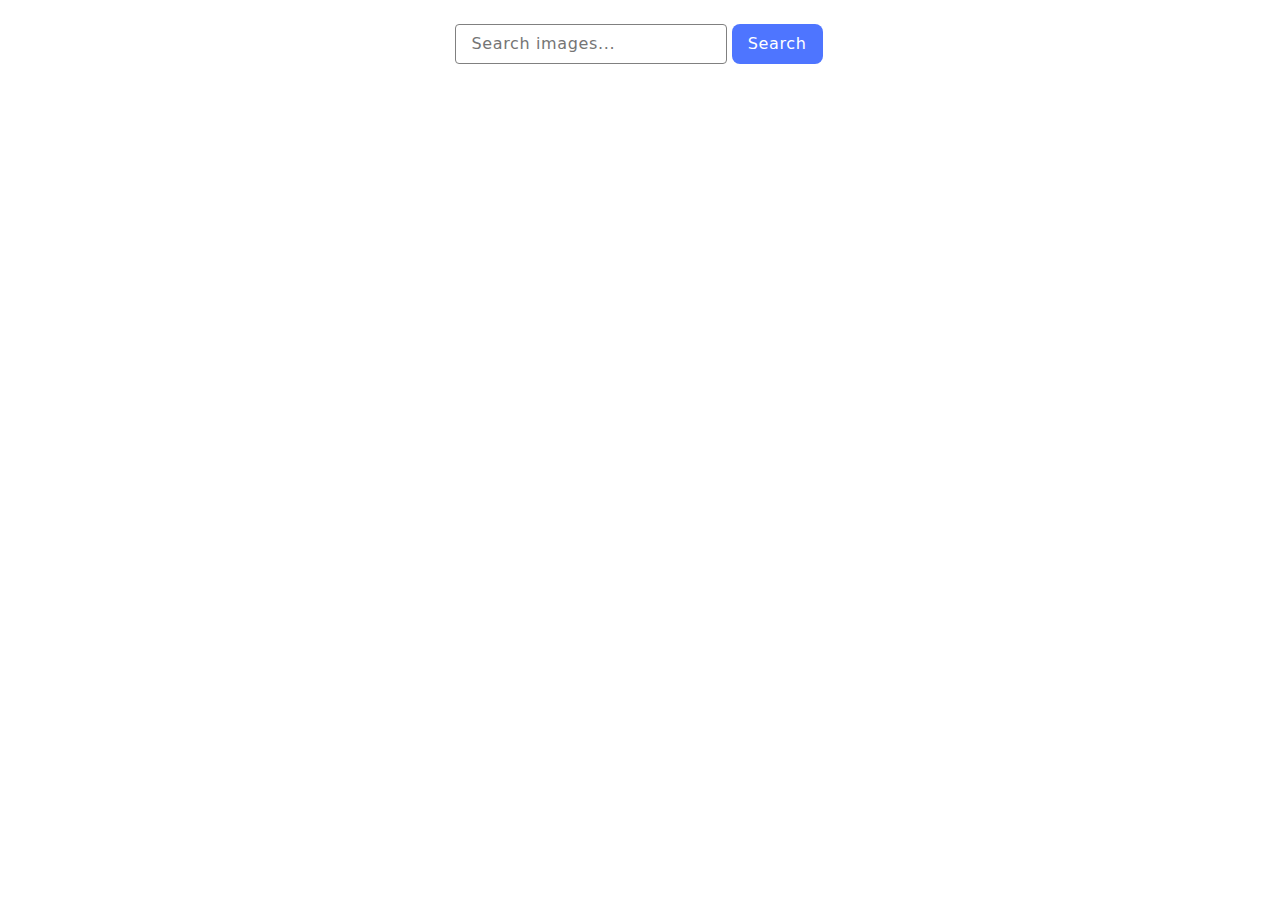
<file: src/index.html>
<!DOCTYPE html>
<html lang="en">
  <head>
    <meta charset="UTF-8" />
    <link rel="icon" type="image/svg+xml" href="/favicon.svg" />
    <meta name="viewport" content="width=device-width, initial-scale=1.0" />
    <title>Vanilla App Template</title>
    <link rel="stylesheet" href="./css/styles.css" />
  </head>
  <body>
    <main>
  

      <form class="form" autocomplete="off">
        <label>
    
          <input type="text" name="search"  placeholder="Search images..."/>
        </label>
      
        <button type="submit">Search</button>
      </form>
      <h1></h1>
      <ul class="list"></ul>
    </main>


    <script type="module" src="./js/pixabay-api.js"></script>
    <script type="module" src="./js/render-functions.js"></script>
    <script type="module" src="./main.js"></script>

    <!-- У файлі pixabay-api.js зберігай функції для HTTP-запитів.
    У файлі render-functions.js створи функції для відображення елементів інтерфейсу.
    У файлі main.js напиши всю логіку роботи додатка. -->

  </body>
</html>
</file>
<file: src/css/styles.css>
/**
  |============================
  | include css partials with
  | default @import url()
  |============================
*/
/* Common styles */
@import url('./reset.css');
@import url('./base.css');
@import url('./container.css');
@import url('./animations.css');

/* Sections style */
@import url('./header.css');
@import url('./vite-promo.css');
@import url('./badges.css');
@import url('./back-link.css');
@import url('./footer.css');
*,
*::before,
*::after {
  box-sizing: border-box;
}
* {
  margin: 0;
}
img,
svg {
  display: block;
  max-width: 100%;
  height: auto;
}
input,
button,
textarea,
select {
  font: inherit;
}
ul,
ol {
  padding: 0;
  list-style: none;
}

button {
  cursor: pointer;
}
address {
  font-style: normal;
}
p,
h1,
h2,
h3,
h4,
h5,
h6 {
  padding-left: 0;
  padding-right: 0;
}
/* --------------------------- */
.visually-hidden {
  position: absolute;
  width: 1px;
  height: 1px;
  margin: -1px;
  border: 0;
  padding: 0;
  white-space: nowrap;
  clip-path: inset(100%);
  clip: rect(0 0 0 0);
  overflow: hidden;
}
#datetime-picker {
  width: 272px;
  height: 40px;
}
button {
  border-radius: 8px;
  padding: 8px 16px;
  width: 75px;
  height: 40px;
  background: #cfcfcf;
  border: none;

  font-weight: 500;
font-size: 16px;
line-height: 1.5;
letter-spacing: 0.04em;
color: #fff;
background: #4e75ff;

}
button:hover {
  background: #6c8cff;
}
button:disabled {
  background: #cfcfcf;
  font-weight: 500;
  font-size: 16px;
  line-height: 1.5;
  letter-spacing: 0.04em;
  color: #989898;
  
}

/* .container-timer {
  margin: 0 auto;
} */
/* .timer {
  width: 346px;
  height: 72px;
  display: flex;
  align-items: flex-start;
  justify-content: flex-start;
  flex-direction: row;
  gap: 24px;
  margin-top: 20px;

} */
.label,
.value {
  font-family: 'Montserrat', sans-serif;
  font-weight: 400;
  font-size: 20px;
  line-height: 1.2;
  letter-spacing: 0.04em;
  color: #2e2f42;
}

/* .iziToast-wrapper {
  width: 302px;
  height: 64px;
  border-bottom: 2px solid #ffbebe;
  border-radius: 4px;
  padding: 20px;
  width: 302px;
  height: 64px;
  background: #ef4040;
} */
/* .flatpickr-input {
  border: 1px solid #808080;
border-radius: 4px;
width: 272px;
height: 40px;

font-weight: 400;
font-size: 16px;
line-height: 1.5;
letter-spacing: 0.04em;
color: #2e2f42;

padding-left: 16px;

}
.flatpickr-input:hover {
  border: 1px solid #000;
border-radius: 4px;
width: 272px;
height: 40px;

}
.flatpickr-input:active {
  border: 1px solid #4e75ff;
  border-radius: 4px;
  width: 272px;
  height: 40px;
  

}
.flatpickr-input:disabled {
  border: 1px solid #808080;
border-radius: 4px;
width: 272px;
height: 40px;
font-weight: 400;
font-size: 16px;
line-height: 1.5;
letter-spacing: 0.04em;
color: #808080;

} */

/*  2 form */
/* .form {
  width: 360px;
margin: 0 auto;
margin-left: 0;
} */
/* .form input[type="number"] {
  border: 1px solid #808080;
  border-radius: 4px;
  width: 100%;
  height: 40px;
  font-family: "Montserrat", sans-serif;
  font-weight: 400;
font-size: 16px;
line-height: 1.5;
letter-spacing: 0.04em;
color: #2e2f42;
padding-left: 16px;
} */
/* .form input[type="number"]:hover {
  border: 1px solid #000;
border-radius: 4px;
}

.form input[type="number"]:active {
  border: 1px solid #4e75ff;
} */

/* .form input[type="radio"] {
  border: 1px solid #757575;
  border-radius: 14px;
  width: 20px;
  height: 20px;  
} */
label {
 /* margin: 0 auto; */
   /* margin-right: 45px; */
   border-top: 20px;
}
fieldset {
  width: 100%;
height: 78px;
margin-top: 16px;
font-family: "Montserrat", sans-serif;
font-weight: 400;
font-size: 16px;
line-height: 1.5;
letter-spacing: 0.04em;
color: #2e2f42;
}
form {
  margin: 0 auto;
  width: 371px;
}
input {
  border-radius: 4px;
  width: 272px;
  height: 40px;
  border: 1px solid #808080;

  font-weight: 400;
font-size: 16px;
line-height: 1.5;
letter-spacing: 0.04em;
color: #808080;

padding-left: 16px;
padding-top: 8px;
padding-bottom: 8px;
}
input:active,:focus {
color: #2e2f42;

}
form button {
  border-radius: 8px;
height: 40px;
width: 91px;
margin-top: 24px;

}
ul {
  /* width: 1128px; */
  height: 200px;
  margin: 20px auto;
  margin-top: 5px;
  display: flex;
  flex-wrap: wrap;
  gap: 24px;
  justify-content: center;
}
.list__item{
  border: 1px solid #808080;
  width: 360px;
  height: 200px;
  position: relative;
}
.info{
  width: 360px;
  height: 48px;
  background: #fff;
  text-align: center;
    display: flex; /* Используем flexbox для расположения элементов в ряд */
    justify-content: space-between; /* Равномерно распределяем элементы по горизонтали */
    align-items: center;
    padding: 4px 50px; /* Отступы вокруг блока информации */

    background-color: #f8f9fa; /* Цвет фона для блока информации */
    border-top: 1px solid #dee2e6; /* Верхняя граница для разделения от изображения */
    border-bottom: 1px solid #dee2e6; /* Нижняя граница для завершения блока */
    position: absolute; 
    bottom: 0; /* Прикрепляем блок к нижней части изображения */
    left: 0; /* Выравниваем блок по левому краю */
    right: 0; /* Растягиваем блок на всю ширину */
    
  }

.info-item {
    /* font-size: 1em; Размер шрифта для текста */
    color: #343a40; /* Цвет текста */
    margin: 0; /* Убираем отступы по умолчанию у параграфов */
    font-weight: 400;
font-size: 12px;
line-height: 2;
letter-spacing: 0.04em;
color: #2e2f42;
}

/* Дополнительные стили для заголовков, если вы хотите выделить их */


img {
  width: 100%;
height: 100%;

}
h1 {
text-align: center;
color: blue;
animation: textAnimation 500ms infinite;
}
@keyframes textAnimation {
  0%, 100% {
      opacity: 1;
  }
  50% {
      opacity: 0;
  }
}
</file>
